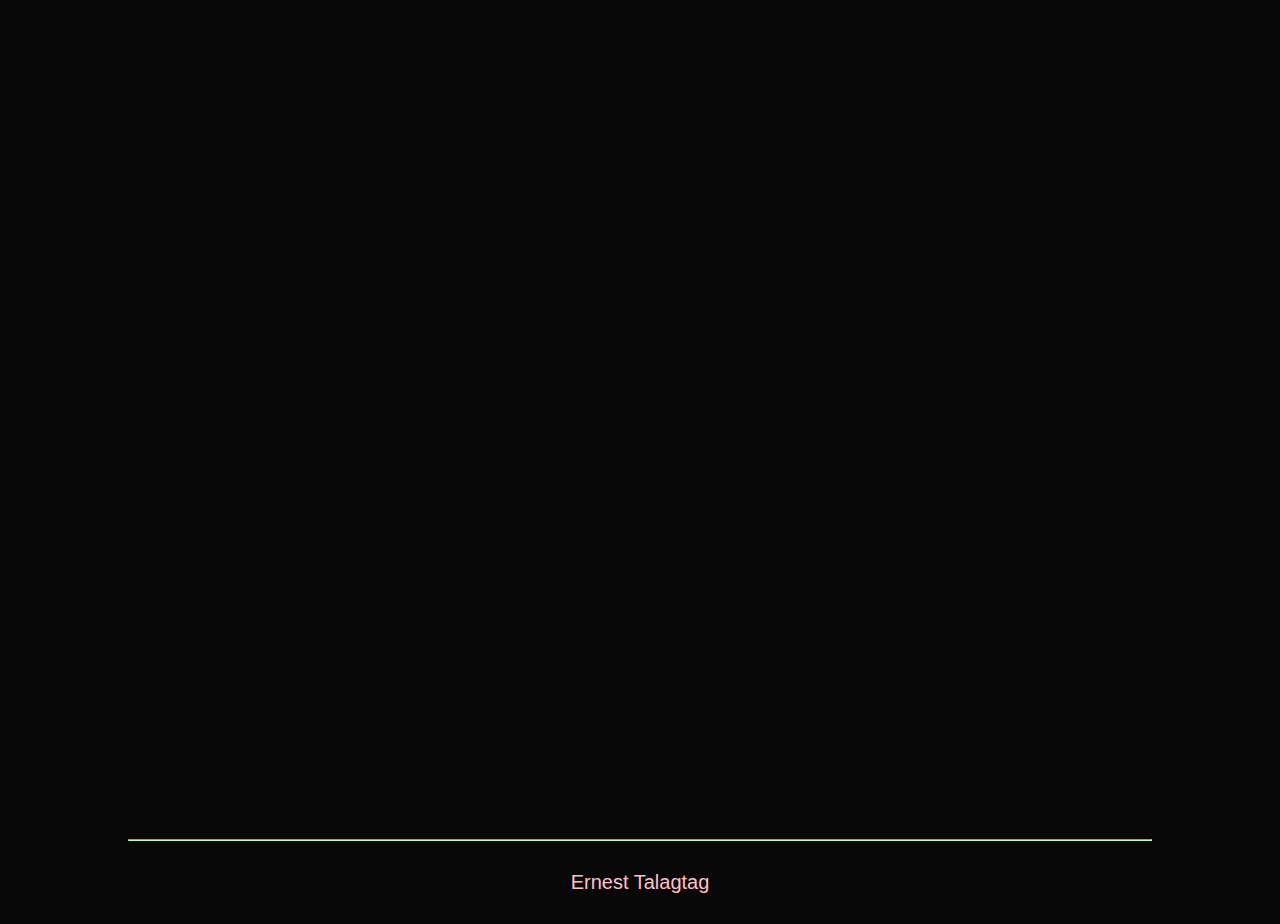
<file: Portfolio/Thought.htm>
<!DOCTYPE html>
<html lang="en">
<head>
    <meta charset="UTF-8">
    <meta name="viewport" content="width=device-width, initial-scale=1.0">
    <title>Thought</title>
    <link rel="icon" type="image/png" href="cat.png">
    <link rel="stylesheet" href="Style.css">
    <link rel="stylesheet" href="https://cdnjs.cloudflare.com/ajax/libs/font-awesome/6.4.2/css/all.min.css" integrity="sha512-z3gLpd7yknf1YoNbCzqRKc4qyor8gaKU1qmn+CShxbuBusANI9QpRohGBreCFkKxLhei6S9CQXFEbbKuqLg0DA==" crossorigin="anonymous" referrerpolicy="no-referrer" />
     <script src="script.js"></script>

</head>
<body>
    
    <div id="about">

        <div class="container">
        <div class="row">
          <div class="about-col-1">
            <img src="cat.png" alt="image/png">
          </div>
           <div class="about-col-2">
            <h1 class="sub-title">My Thoughts</h1>
            <p class="about-des">Lorem, ipsum dolor sit amet consectetur adipisicing elit. Fuga quos fugiat minus explicabo autem doloribus optio voluptate officiis quisquam? Quos dignissimos veritatis eius cum porro aliquam ex molestias expedita quisquam? Lorem, ipsum dolor sit amet consectetur adipisicing elit. Recusandae non mollitia quis quisquam, incidunt autem dolore voluptate optio ea itaque excepturi. tenetur repudiandae impedit mollitia.</p>
                <div class="tab-titles">
                  <p class="tab-links active-link"  onclick="opentab('skills')">COVID-19</p>
                  <p class="tab-links"  onclick="opentab('hobbies')">HYBRID</p>
                </div>
    
                <div class="tab-contents active-tab" id="skills">
                  <ul>
                    <li><span>Web Development</span><br>HTML <br> CSS <br> JS</li>
                    <li><span>Game Development</span><br>Unity | C# script <br> Unreal | C++</li>
                  </ul>
                </div>
                <div class="tab-contents" id="hobbies">
                  <ul>
                    
                    <li><span>Game Development</span><br>Unity | C# script <br> Unreal | C++</li>
                    <li><span>Programming Languages</span><br>Java <br>C++<br>C#</li>
                  </ul>
                </div>
        
            </div> 
          </div>
        </div>
      </div>

<!--------------------------------------------- footer --------------------------------------------->

    <footer>

        <div classContainer>
            <div class="socialIcons">
                <a id="f" href="https://www.facebook.com/Talagtag.Ernest.Niel.P" target="_blank"><i class="fa-brands fa-facebook" ></i></a>
                <a id="i" href="https://www.instagram.com/_erneeest/" target="_blank"><i class="fa-brands fa-instagram" ></i></a>
                <a id="y" href="https://www.youtube.com/channel/UChDeqDZmv5pQhTTJ_6pfvJQ" target="_blank"><i class="fa-brands fa-youtube" ></i></a>
                <a id="g" href="mailto:ernestneil09@gmail.com" target="_blank"><i class="fa-brands fa-google-plus" ></i></a>
              </div>
          <div class="footerNav">
            <ul>
              <li><a href="">Home</a></li>
              <li><a href="">About</a></li>
              <li><a href="">Contact Me</a></li>
              <li><a href="">FAQs</a></li>
              <li><a href="">Services</a></li>
            </ul>
          </div>
      </div>
      <hr>
      <div class="footerBottom">
        <p>Ernest Talagtag</p>
    
      </div>
    </footer>
</body>
</html>
</file>
<file: Portfolio/Style.css>
* {
    margin: 0px;
    padding: 0px;
    font-family: 'Poppins', sans-serif;
    box-sizing: border-box;
    text-decoration: none;
}

/*Start Animation*/
@keyframes slideRight {
    0% {
        transform: translateX(-100px);
        opacity: 0;
    }

    100% {
        transform: translateX(0px);
        opacity: 1;
    }
}

@keyframes slideTop {
    0% {
        transform: translateY(-100px);
        opacity: 0;
    }

    100% {
        transform: translateY(0px);
        opacity: 1;
    }
}

@keyframes slideLeft {
    0% {
        transform: translateX(100px);
        opacity: 0;
    }

    100% {
        transform: translateX(0px);
        opacity: 1;
    }
}

@keyframes slideBottom {
    0% {
        transform: translateY(100px);
        opacity: 0;
    }

    100% {
        transform: translateY(0px);
        opacity: 1;
    }
}

html {
    scroll-behavior: smooth;
}

body {
    background: #080808;
    color: #fff
}

#header {
    width: 100%;
    height: 100vh;
    background-image: url(8781730.jpg);
    background-size: cover;
    background-position: center;
}

.logo {
    height: 100px;
    opacity: 0;
    animation: slideTop .5s ease forwards;

}

.btn-logo {
    border: none;
    background: none;
    border-radius: 10px;
    transition: .5s;
}

.btn-logo:hover {
    padding-left: 5px;
    cursor: pointer;
}

.container {
    padding: 10px 10%;
}

.sidebutton {
    height: 50px;
    width: 50px;
    border: 1px solid wheat;
    border-radius: 10px;
    float: right;
}

nav {
    display: flex;
    align-items: center;
    justify-content: space-between;
    flex-wrap: wrap;

}

nav ul li {

    display: inline-block;
    list-style: none;
    margin: 10px 0px;

    opacity: 0;
    animation: slideLeft 1s ease forwards;


}

nav ul li a {
    color: wheat;
    text-decoration: none;
    font-size: 25px;
    position: relative;
    padding: 10px 30px;
    border-radius: 15px;
    transition: .2s;

}

nav ul li a:hover {
    color: rgb(116, 71, 79);
}



.header-text {
    margin-left: 10%;
    margin-top: 15%;
    font-size: 30px;
    font-weight: 600;
}

.header-text h1 {
    font-size: 90px;
    opacity: 0;
    animation: slideRight 1.2s ease forwards;
}

.header-text span.myName {
    color: pink;
}

.header-text span {
    color: wheat;
}

.header-text #dream {
    opacity: 0;
    animation: slideRight .9s ease forwards;
}

#description {
    margin-top: 20px;
    font-size: 20px;
    font-weight: 100;
    opacity: 0;
    animation: slideRight .6s ease forwards;
}

.contact {
    font-size: 25px;
    height: 80px;
    width: 200px;
    border-radius: 10px;
    margin-top: 35px;
    margin-left: 1%;
    border: 1px solid wheat;
    background: none;
    cursor: pointer;
    font-weight: 600;
    color: wheat;

    box-shadow: 0px 0px 30px;

    display: flex;
    justify-content: center;
    align-items: center;
    transition: .2s;

    opacity: 0;
    animation: slideRight .3s ease forwards;
}

.contact:hover {
    transform: translateY(-2px);
    color: black;
    background-color: wheat;
}



/*-----------------------about---------------------------*/
#about {

    padding: 80px 0;
    color: #ababab;
    height: 100%;
    width: 100%;
}

.row {

    display: flex;
    justify-content: space-around;
    flex-wrap: wrap;
    border-radius: 20px;
}

.about-col-1 {
    flex-basis: 35%;
}

.about-col-1 img {
    width: 100%;
    border-radius: 15px;

    opacity: 0;
    animation: slideRight 1s ease forwards;
}


.about-col-2 {
    border: 1px solid wheat;
    border-radius: 20px;
    flex-basis: 60%;
    text-align: center;
    box-shadow: 0px 0px 50px;
    transition: .2s;

    opacity: 0;
    animation: slideLeft 1s ease forwards;

}

.about-col-2:hover {
    box-shadow: none;
}

.sub-title {
    font-size: 50px;
    font-weight: 600;
    color: pink;
    margin: 15px 0;
}

.about-des {
    margin: 0 15%;
}

.tab-titles {

    display: flex;
    margin: 30px 40px;
    justify-content: center;

}

.tab-links {
    padding: 8px 25px;
    border-radius: 10px;
    margin: 10px 50px;
    font-size: 18px;
    font-weight: 500;
    cursor: pointer;
    position: relative;
}

.tab-links::after {

    content: "";
    width: 0;
    height: 15px;
    background: wheat;
    position: absolute;
    margin-top: 2.5%;
    left: 0;
    border-radius: 10px;
    transition: 0.5s;
}

.tab-links.active-link::after {
    width: 15px;
}


.tab-contents ul li {
    list-style-type: none;
    margin: 20px 0px;
}

.tab-contents ul li span {
    color: pink;
    font-size: 14px;
    font-weight: 600;
}

.tab-contents {
    display: none;
}

.tab-contents.active-tab {
    display: block;
}

/*-------------------------Portfolio---------------------------------------*/

#Project {

    height: 100%;
    width: 100%;
    text-align: center;
    padding-top: 5%;
}

.image1 {
    height: 70%;
}

.Browse-My-Proj {
    font-size: 20px;
    color: wheat;

    opacity: 0;
    animation: slideTop 1.3s ease forwards;
}

.Proj-title {
    font-size: 65px;
    color: pink;

    opacity: 0;
    animation: slideTop .9s ease forwards;
}



.project-container-3 {

    height: 650px;
    width: 100%;
    display: flex;
    align-items: center;
    justify-content: space-around;
    padding: 0px 200px;
}

.proj-cont-1 {
    margin: 0px 2.5%;
    padding: 30px;
    border: 2px solid wheat;
    height: 80%;
    width: 390px;
    border-radius: 40px;

    opacity: 0;
    animation: slideTop .6s ease forwards;
}

.proj-cont-1 img {
    transition: .2s;
    border-radius: 20px;
}

.proj-cont-1:hover img {
    border-radius: 20px;
    background-color: wheat;
    box-shadow: 5px 5px 50px;
    cursor: pointer;
}


.proj-cont-1 h2 {
    margin: 5% 0px;
    font-size: 200%;
}

.btn-cont {
    display: flex;
    justify-content: space-around;
    margin: 5% 2%;
}

.btn-1 {
    font-size: 20px;
    height: 50px;
    width: 140px;
    border-radius: 25px;
    background: none;
    color: wheat;
    border: 1px solid wheat;
    cursor: pointer;
    transition: .2s;
}

.btn-1:hover {
    background-color: wheat;
    border: none;
    color: black;
    font-weight: 600;
}

/*---------------footer------------------*/

footer {
    display: block;
    background-color: #080808;
    height: 50%;
    width: 100%;
}

.footerContainer {
    width: 100%;
    padding: 70px 30px 20px;
}

.socialIcons {
    display: flex;
    justify-content: center;

    opacity: 0;
    animation: slideBottom 1s ease forwards;
}

.socialIcons a {
    text-decoration: none;
    background-color: wheat;
    margin: 15px 20px;
    border-radius: 50%;
}

.socialIcons a i {
    font-size: 1.5em;
    margin: 15px;
    color: black;
    opacity: 0.9;

    opacity: 0;
    animation: slideTop 1s ease forwards;
}

.socialIcons a:hover {
    background-color: black;
    transition: 0.2s;
}

.socialIcons #f:hover i {
    color: rgb(51, 122, 214);
}

.socialIcons #i:hover i {
    color: rgb(214, 130, 51);
}

.socialIcons #y:hover i {
    color: rgb(214, 51, 51);
}

.socialIcons #g:hover i {
    color: rgb(51, 214, 119);
}

hr {
    border-color: rgb(192, 255, 197);
    margin: auto;
    width: 80%;
}

.footerNav {
    display: flex;
    justify-content: center;
    margin: 30px 0;

    opacity: 0;
    animation: slideBottom 1.2s ease forwards;
}

.footerNav ul {
    display: flex;
    justify-content: center;
    list-style: none;
}

.footerNav ul li a {
    color: wheat;
    margin: 20px;
    text-decoration: none;
    font-size: 1.3em;
    opacity: 0.7;
    transition: 0.5s;
}

.footerNav ul li a:hover {
    opacity: 1;
}

.footerBottom {
    text-align: center;
}

.footerBottom p {
    margin: 30px;
    color: pink;
    font-size: 20px;
}

/*-------------------contact--------------------*/
.cont-con {

    height: 80vh;
    width: 100%;
    display: flex;
    justify-content: center;
    align-items: center;
}

.con-foot {

    height: 20%;
}


#contact {
    width: 100%;
}

.contact-left {
    flex-basis: 20%;
}

.contact-right {
    flex-basis: 70%;
}

.contact-left p {
    margin-top: 30px;

    opacity: 0;
    animation: slideRight 1.4s ease forwards;
}

.contact-left p i {
    color: wheat;
    margin-right: 15px;
    font-size: 25px;

    opacity: 0;
    animation: slideRight 1.5s ease forwards;
}

.social-icons {
    margin-top: 30px;

    opacity: 0;
    animation: slideRight 1s ease forwards;
}

.social-icons a {
    text-decoration: none;
    font-size: 30px;
    margin-right: 15px;
    color: #ababab;
    display: inline-block;
    transition: .2s;
}

.social-icons a:hover {
    color: wheat;
    transform: translateY(-5px);
}

.btn-2 {
    border: 1px solid wheat;
    border-radius: 30px;
    display: flex;
    justify-content: center;
    align-items: center;
    height: 75px;
    width: 250px;
    margin-top: 10%;
    transition: .2s;

    opacity: 0;
    animation: slideRight .7s ease forwards;
}

.btn-2 a {
    color: wheat;
    text-decoration: none;
    font-size: 25px;
}

.btn-2:hover {
    cursor: pointer;
    background-color: wheat;
    border: none;
}

.btn-2:hover a {
    color: #080808;
    font-weight: 600;
}

.btn-1.con {
    opacity: 0;
    animation: slideLeft 1.6s ease forwards;
    
}

.contact-right form {
    width: 100%;
}

form input,
form textarea {
    width: 100%;
    border: 0;
    outline: none;
    background: #262626;
    padding: 15px;
    margin: 15px 0;
    color: #fff;
    border-radius: 6px;
}

#name-con {
    opacity: 0;
    animation: slideLeft .6s ease forwards;
}

#email-con {
    opacity: 0;
    animation: slideLeft .9s ease forwards;
}

#msg-con {
    opacity: 0;
    animation: slideLeft 1.2s ease forwards;
}


.mid {
    height: 120px;
    text-align: center;
}

.Browse-My-Proj.mid {
    height: 25px;
}

#msg{
    font-size: 15px;
    text-align: center;
    color: rgb(45, 228, 84);
}

.btn1::after{
    background-color: antiquewhite;
}
</file>
